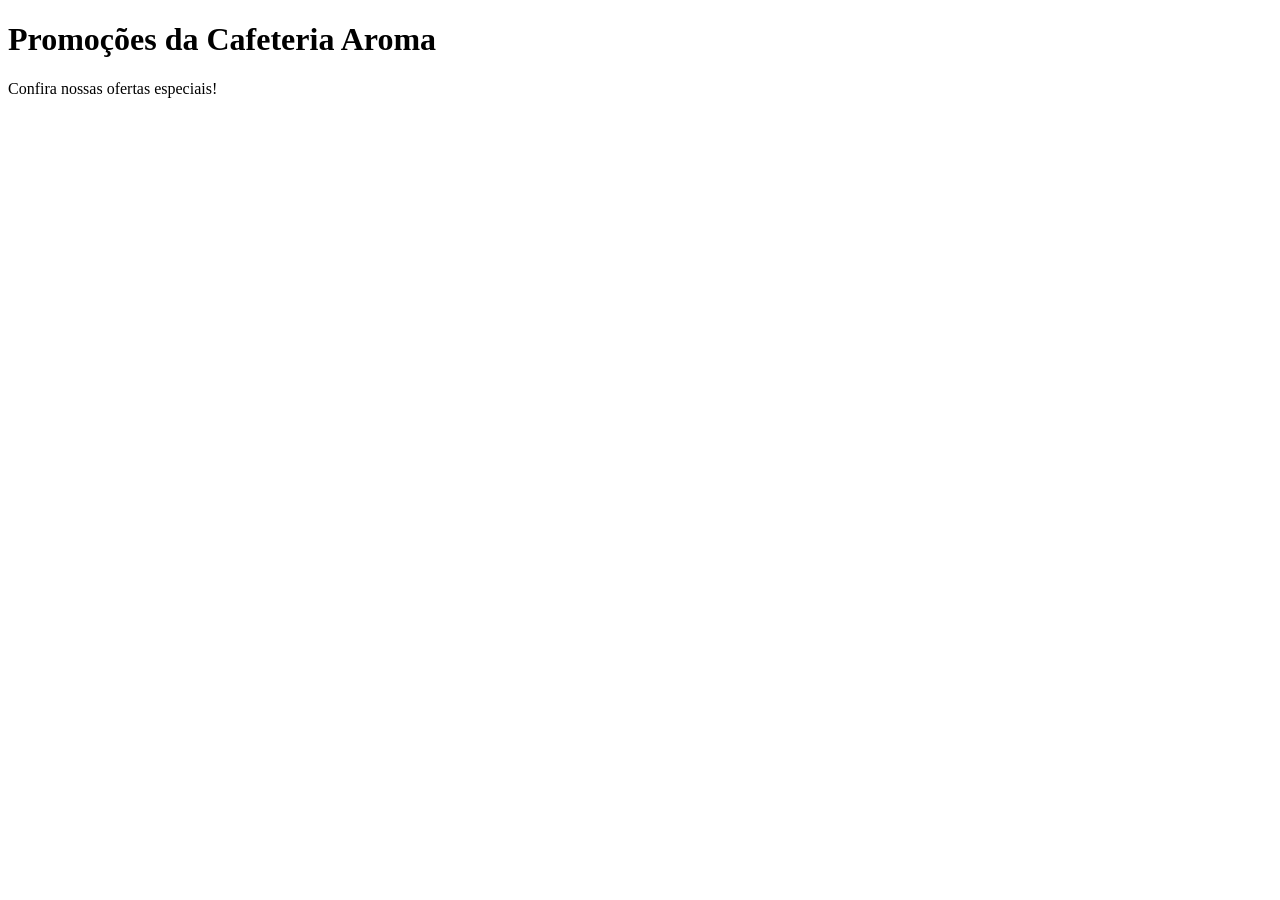
<file: promocoes.html>
<!DOCTYPE html>
<html lang="pt-BR">
<head>
    <meta charset="UTF-8">
    <meta name="viewport" content="width=device-width, initial-scale=1.0">
    <title>Promoções - Cafeteria Aroma</title>
</head>
<body>
    <h1>Promoções da Cafeteria Aroma</h1>
    <p>Confira nossas ofertas especiais!</p>
</body>
</html>
</file>
